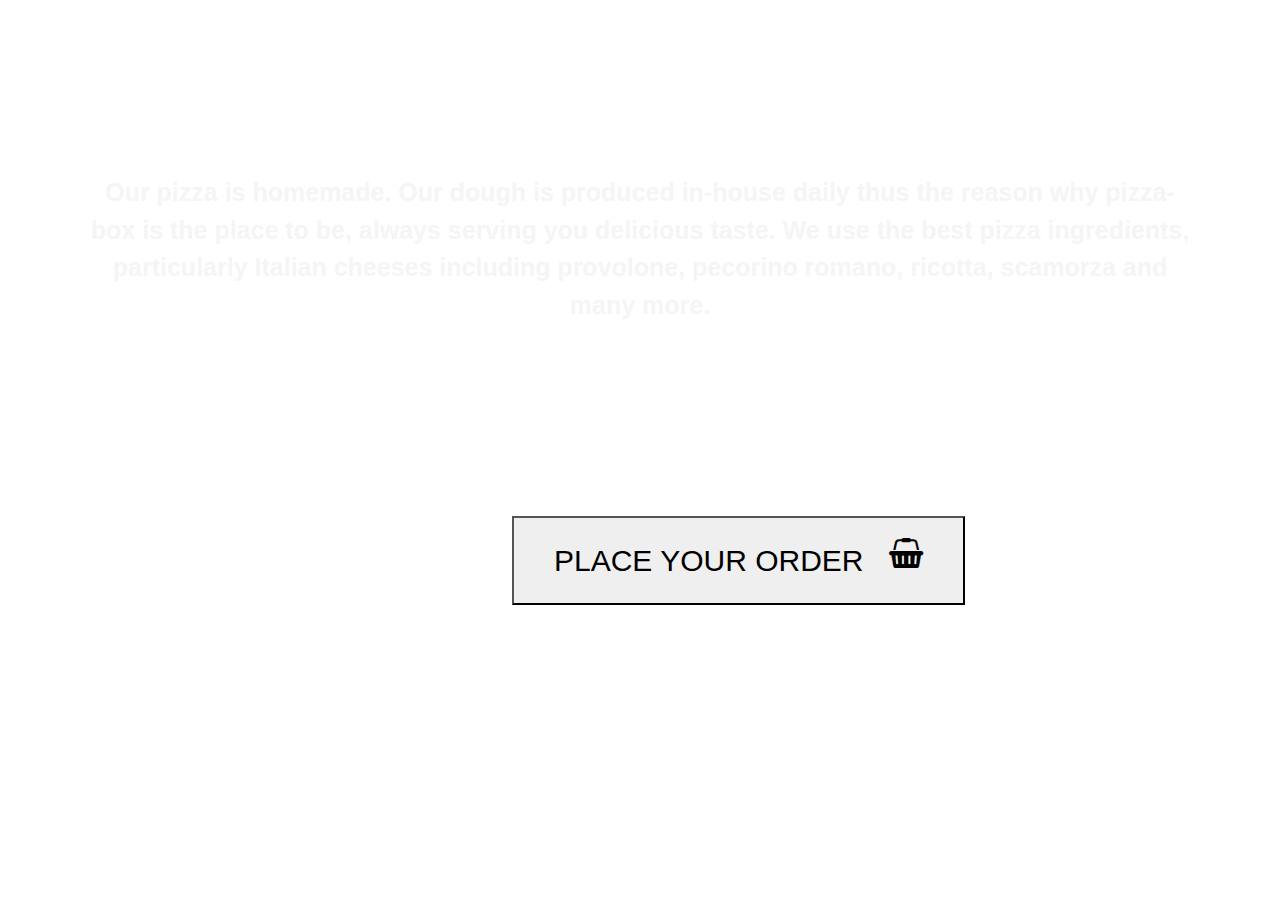
<file: index.html>
<!DOCTYPE html>
<html lang="en">

<head>
    <meta charset="UTF-8">
    <meta name="viewport" content="width=device-width, initial-scale=1.0">
    <meta http-equiv="X-UA-Compatible" content="ie=edge">
    <title>THE-PIZZA</title>
    <link rel="stylesheet" href="CSS/styles.css">
    <link rel="icon" type="images/jpg" href="/home/shalom/Desktop/The-Pizza/images/giwrgos-louvaris-UFmL4j0Sr3w-unsplash.jpg">
    <link rel="stylesheet" href="CSS/bootstrap.css">
    <link href="https://stackpath.bootstrapcdn.com/font-awesome/4.7.0/css/font-awesome.min.css" rel="stylesheet"
        integrity="sha384-wvfXpqpZZVQGK6TAh5PVlGOfQNHSoD2xbE+QkPxCAFlNEevoEH3Sl0sibVcOQVnN" crossorigin="anonymous">
</head>

 <body>
      <!-- <figure>
         <img with="100%" src="/home/shalom/Desktop/The-Pizza/images/two-pizza-in-stove-1093015.jpg">  
    </figure>   -->
    <!-- <div class="section">
        <video autoplay loop muted>
            <source src="/home/shalom/Desktop/The-Pizza/images/video.mp4" type="/home/shalom/Desktop/The-Pizza/images/video.mp4">
        </video> -->
    
    <div class="container-fliud">
        <div id="home">
            <div class="name">
                <h1>The Pizza Box</h1>
            </div>
            <div class="container">
                <h2>ABOUT US</h2>
                <p>Our pizza is homemade. Our dough is produced in-house daily thus the reason why  pizza-box  is the place to be, 
                    always serving you delicious taste.
                    <!-- The Twisty Bread, the signature Wingz and the delicious Double Meal are additional value-for-money
                    options that keep our satisfied customers coming back time after time. These are the meals that have
                    made our Terrific Tuesday everyone’s favourite day of the week. When entertaining, a Hawaiian, a
                    Regina, or a Peri Peri Chicken pizza from Pizza Inn is the obvious and perfect option to please
                    crowds of all ages. -->
                    We use the best pizza ingredients, particularly Italian cheeses including provolone, pecorino romano, ricotta, 
                    scamorza and many more.
                </p>
            </div>
            <a href="order.html"> <button type="button" id="btn">PLACE YOUR ORDER&nbsp; &nbsp; <i
                class="fa fa-shopping-basket" aria-hidden="true"></i></button></a>


    <div class="container">
        <footer id="footer">
            <p> &copy;| Pizza-Box Email:pizzabox@gmail.com|</p>
        </footer>
    </div>
</div>
</div>



<script src="js/jquery.js"></script>
<script src="js/script.js"></script>
</body>

</html>
</file>
<file: CSS/styles.css>
/* #home{
    background-attachment: fixed;
    background-position:center ;
    background-repeat: no-repeat;
    background-size: cover;
    height: 100vh;
    background-image:url("/home/shalom/Desktop/The-Pizza/images/rebecca-matthews-qMPHPivB_78-unsplash.jpg");
  }  */
/* figure{
    width: 100%;
    margin: 0;
    padding: 350px 000;
    position: absolute;
    left: 0;
    bottom: 0px;
    overflow: hidden;
    background: url("/home/shalom/Desktop/The-Pizza/images/pizza-neon-light-signage-1596888.jpg");
    background-size: cover;
    background-position: center;
    background-repeat: no-repeat;
    animation: pizza-anim 15s linear infinite;
    backface-visibility: visible;
}
@keyframes pizza-anim{
    0%{background-position: 0 0;}
    100%{background-position: 2122px 0;}  */
    /* .section{
        position: relative;
        width: 100%;
        height: 100vh;
        display: flex;
        align-items: center;
        justify-content: center;
        overflow: hidden;
    } */

#home h1{
    text-align: center;
    font-size: 100px;
    font-family: 'Times New Roman', Times, serif;
    color:white;
    font-weight: bolder;
    /* margin-top: 20%; */

    
    
}
#home p{
    color:whitesmoke;
    text-align: center;
    font-weight: bold;
    font-size:25px;
}
#home h2{
    text-align: center;
    color:white;
}
#btn{
    justify-content: center;
    display: flex;
    margin-left: 40%;
    margin-top: 15%;
    padding: 20px 40px;
    font-size: 30px;

}
#btn:hover{
    background-color: orange;
    color:white;
}
#home a{
    text-decoration: none;
}
#footer p{
    margin-top: 18%;
    color: white;
    margin-left: 10%;
    font-size: 50px;
}


 /* order.html   */
#order{
    background-attachment: fixed;
    background-position: center;
    background-repeat: no-repeat;
    background-size: cover;
    height: 60vh;
    width:100%;
    background-image: url("../images/giwrgos-louvaris-UFmL4j0Sr3w-unsplash.jpg");
    padding: 0;
    margin: 0;
    right: 0;
    left: 0;
   
    

}

h3{
    color:orangered;
    font-weight: bolder;
    font-size: 50px;
    text-align: center;
}
h4{
    color: whitesmoke;
    font-size:70px;
    font-weight: bolder;

}
#btn2{
    margin-left: 5%;
    margin-top: 1%;
    padding: 20px 40px;
    font-size: 20px;

}
#btn2:hover{
    background-color: orange;
    color:white;
    

}
#order h1{
    text-align: center;
    color: white;
    margin-top: 8%;
    font-family: 'Times New Roman', Times, serif;
    font-size:70px; 

}
#order{
    
}
#piz img{
    margin-left: 20%;
    border-radius: 70%;
}
#piz h2{
    text-align: center;
}
/* h3{
    text-align: center;
    font-weight: bolder; */
    
    


#form{
    margin-left: 20%;

}
#form label{
    font-size: 40px;
    text-align: center;
    margin-left: 30%;
}
#submit2{
    margin-top: 30px;
}
 body{
    background-image: url(https://bit.ly/2PtBk3w);
    background-size: 100%;
    padding: 0;
    margin: 0;
}
</file>
